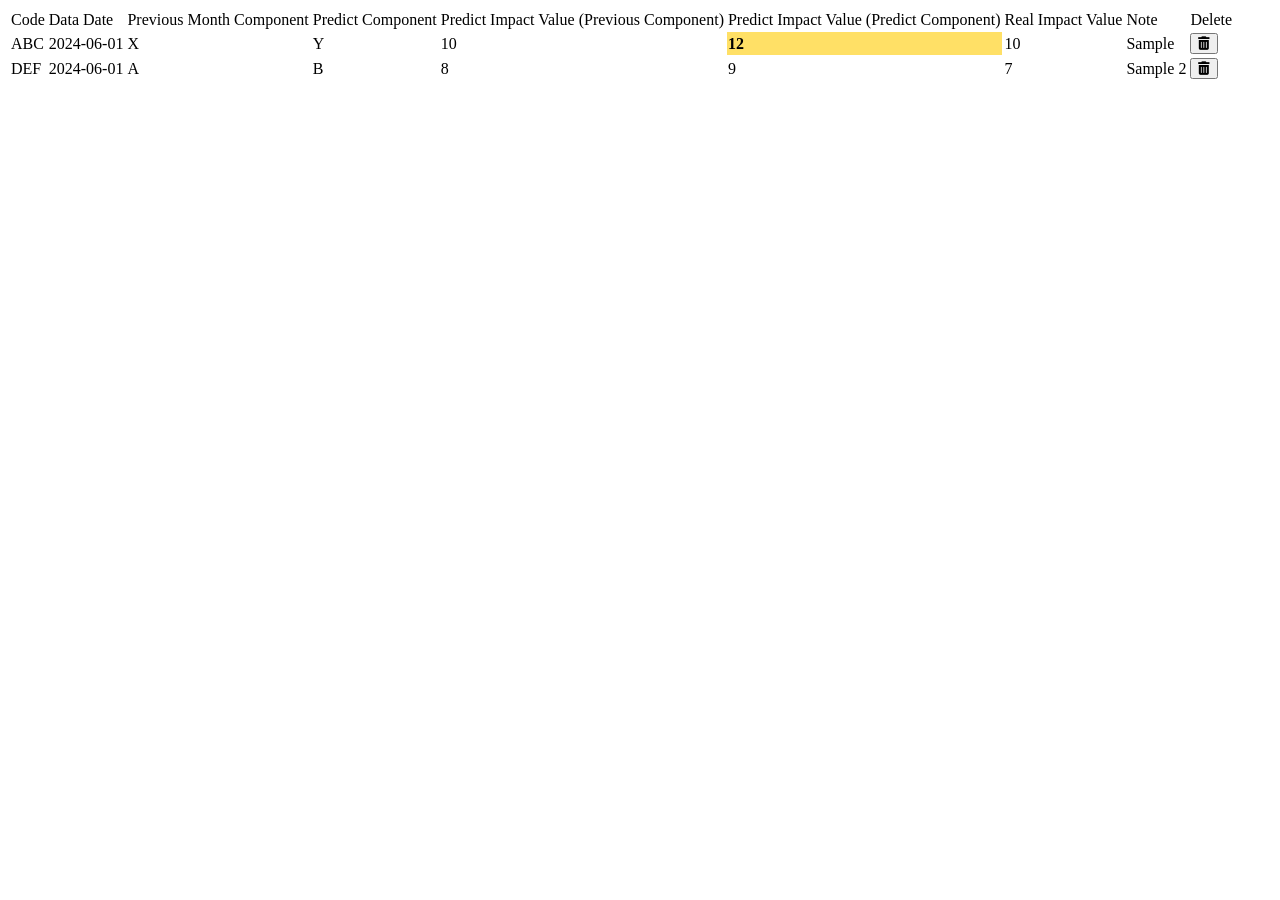
<file: html/predict-result-compare.html>
<!DOCTYPE html>
<html lang="en">

<head>
    <meta charset="UTF-8">
    <meta name="viewport" content="width=device-width, initial-scale=1.0">
    <title>Compare Predict And Result</title>

    <!-- Styles for using font-awesome icon -->
    <link rel="stylesheet" href="https://cdnjs.cloudflare.com/ajax/libs/font-awesome/6.0.0-beta3/css/all.min.css">

    <style>
        .highlight-diff {
            background-color: #ffe066 !important;
            font-weight: bold;
        }
    </style>

</head>

<body>
    <table id="tableComparePredictResult">
        <thead>
            <tr id="headerTableComparePredictResult">
                <td>Code</td>
                <td>Data Date</td>
                <td>Previous Month Component</td>
                <td>Predict Component</td>
                <td>Predict Impact Value (Previous Component)</td>
                <td>Predict Impact Value (Predict Component)</td>
                <td>Real Impact Value</td>
                <td>Note</td>
                <td>Delete</td>
            </tr>
        </thead>
        <tbody>
            <!--  style="display: none;"  -->
            <tr data-ignore=true data-row-id=0>
                <td class="object-code"></td>
                <td class="object-data-date"></td>
                <td class="object-previous-month-component"></td>
                <td class="object-predict-component"></td>
                <td class="object-predit-impact-by-previous-component compare-value"></td>
                <td class="object-predit-impact-by-predict-component compare-value"></td>
                <td class="object-real-impact-value compare-value"></td>
                <td class="object-data-note"></td>
                <td>
                    <button class="button-delete-category">
                        <i class="fas fa-trash-alt"></i>
                    </button>
                </td>
            </tr>
        </tbody>
    </table>

    <script>
        // Giả sử bạn có dữ liệu dạng này:
        const data = [
            {
                code: "ABC",
                dataDate: "2024-06-01",
                previousMonthComponent: "X",
                predictComponent: "Y",
                predictImpactByPrevious: 10,
                predictImpactByPredict: 12,
                realImpact: 10,
                note: "Sample"
            },
            {
                code: "DEF",
                dataDate: "2024-06-01",
                previousMonthComponent: "A",
                predictComponent: "B",
                predictImpactByPrevious: 8,
                predictImpactByPredict: 9,
                realImpact: 7,
                note: "Sample 2"
            }
        ];

        function renderTable(data) {
            const tbody = document.querySelector("#tableComparePredictResult tbody");
            tbody.innerHTML = ""; // Xóa dòng mẫu

            data.forEach((row, idx) => {
                const tr = document.createElement("tr");
                tr.innerHTML = `
                    <td>${row.code}</td>
                    <td>${row.dataDate}</td>
                    <td>${row.previousMonthComponent}</td>
                    <td>${row.predictComponent}</td>
                    <td class="compare-value">${row.predictImpactByPrevious}</td>
                    <td class="compare-value">${row.predictImpactByPredict}</td>
                    <td class="compare-value">${row.realImpact}</td>
                    <td>${row.note}</td>
                    <td>
                        <button class="button-delete-category">
                            <i class="fas fa-trash-alt"></i>
                        </button>
                    </td>
                `;
                tbody.appendChild(tr);
            });

            highlightDiffs();
        }

        function highlightDiffs() {
            const rows = document.querySelectorAll("#tableComparePredictResult tbody tr");
            rows.forEach(row => {
                const tds = row.querySelectorAll(".compare-value");
                if (tds.length === 3) {
                    const values = Array.from(tds).map(td => td.textContent.trim());
                    // Nếu có ít nhất 2 giá trị khác nhau thì highlight các ô khác biệt
                    if (new Set(values).size > 1) {
                        // Tìm giá trị xuất hiện nhiều nhất (nếu có)
                        const counts = {};
                        values.forEach(v => counts[v] = (counts[v] || 0) + 1);
                        const maxCount = Math.max(...Object.values(counts));
                        // Highlight các ô có giá trị khác với giá trị xuất hiện nhiều nhất
                        tds.forEach(td => {
                            if (counts[td.textContent.trim()] !== maxCount) {
                                td.classList.add("highlight-diff");
                            }
                        });
                    }
                }
            });
        }

        // Gọi hàm renderTable với dữ liệu mẫu
        renderTable(data);
    </script>
</body>

</html>
</file>
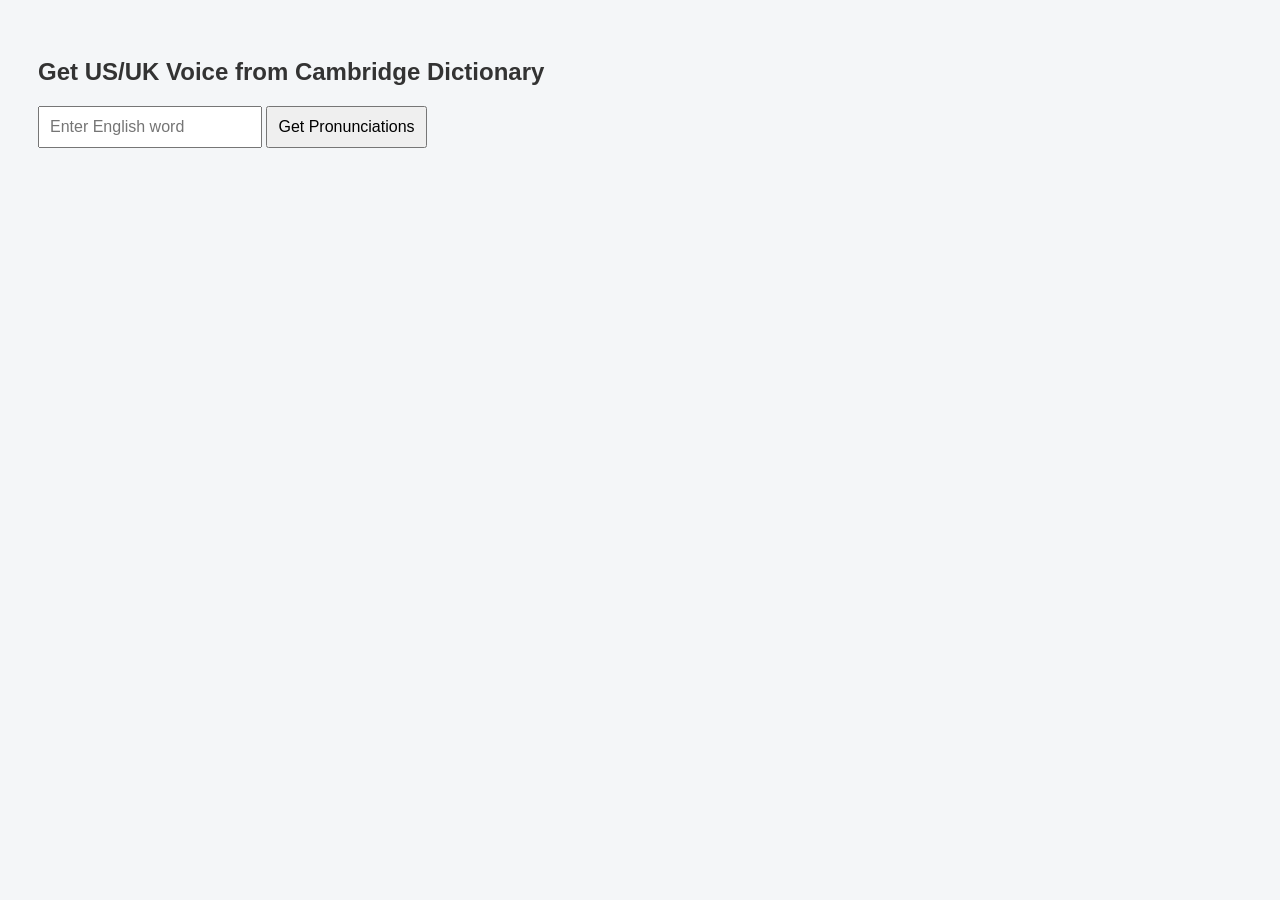
<file: html/test/test.html>
<!DOCTYPE html>
<html lang="en">
<head>
  <meta charset="UTF-8" />
  <meta name="viewport" content="width=device-width, initial-scale=1.0"/>
  <title>Cambridge Pronunciation Fetcher</title>
  <style>
    body {
      font-family: Arial, sans-serif;
      padding: 30px;
      background: #f4f6f8;
    }

    h2 {
      color: #333;
    }

    input, button {
      padding: 10px;
      font-size: 16px;
    }

    .audio-block {
      margin-top: 20px;
    }

    audio {
      margin-right: 15px;
    }

    #status {
      color: red;
      margin-top: 10px;
    }
  </style>
</head>
<body>
  <h2>Get US/UK Voice from Cambridge Dictionary</h2>

  <input type="text" id="wordInput" placeholder="Enter English word" />
  <button onclick="fetchPronunciations()">Get Pronunciations</button>

  <div class="audio-block" id="audioContainer"></div>
  <div id="status"></div>

  <script>
    async function fetchPronunciations() {
      const word = document.getElementById("wordInput").value.trim().toLowerCase();
      const container = document.getElementById("audioContainer");
      const status = document.getElementById("status");
      container.innerHTML = "";
      status.textContent = "";

      if (!word) {
        status.textContent = "Please enter a word.";
        return;
      }

      try {
       
        status.textContent = "Fetching pronunciations...";
        console.log("Fetching pronunciations for:", word);  
         // change to call api with post method to get data
        const response = await fetch("http://localhost:9999/cambridge/detail", {
          method: "POST",
          headers: {
            "Accept": "application/json",
            "Content-Type": "application/json",
            "Authorization": "Basic ZHNhbmRzOlNCRCNAQWFzZDEyMw=="
          },
          body: JSON.stringify({ wordInput: word })
          
        });
        console.log("Response status:", response);
        const data = await response.json();
        
        if (data!== null && data.usPhonetic !== null ) {
          container.innerHTML += `<p>US Pronunciation:</p>${data.usPhonetic}<audio controls src="https://dictionary.cambridge.org/${data.usPronunciationLink}"></audio>`;
        }
        if (ukMatch) {
          container.innerHTML += `<p>UK Pronunciation:</p>${data.ukPhonetic}<audio controls src="https://dictionary.cambridge.org/${data.ukPronunciationLink}"></audio>`;
        }
        

        
      } catch (error) {
        console.error(error);
        status.textContent = "Error fetching pronunciation.";
      }
    }
  </script>
</body>
</html>
</file>
